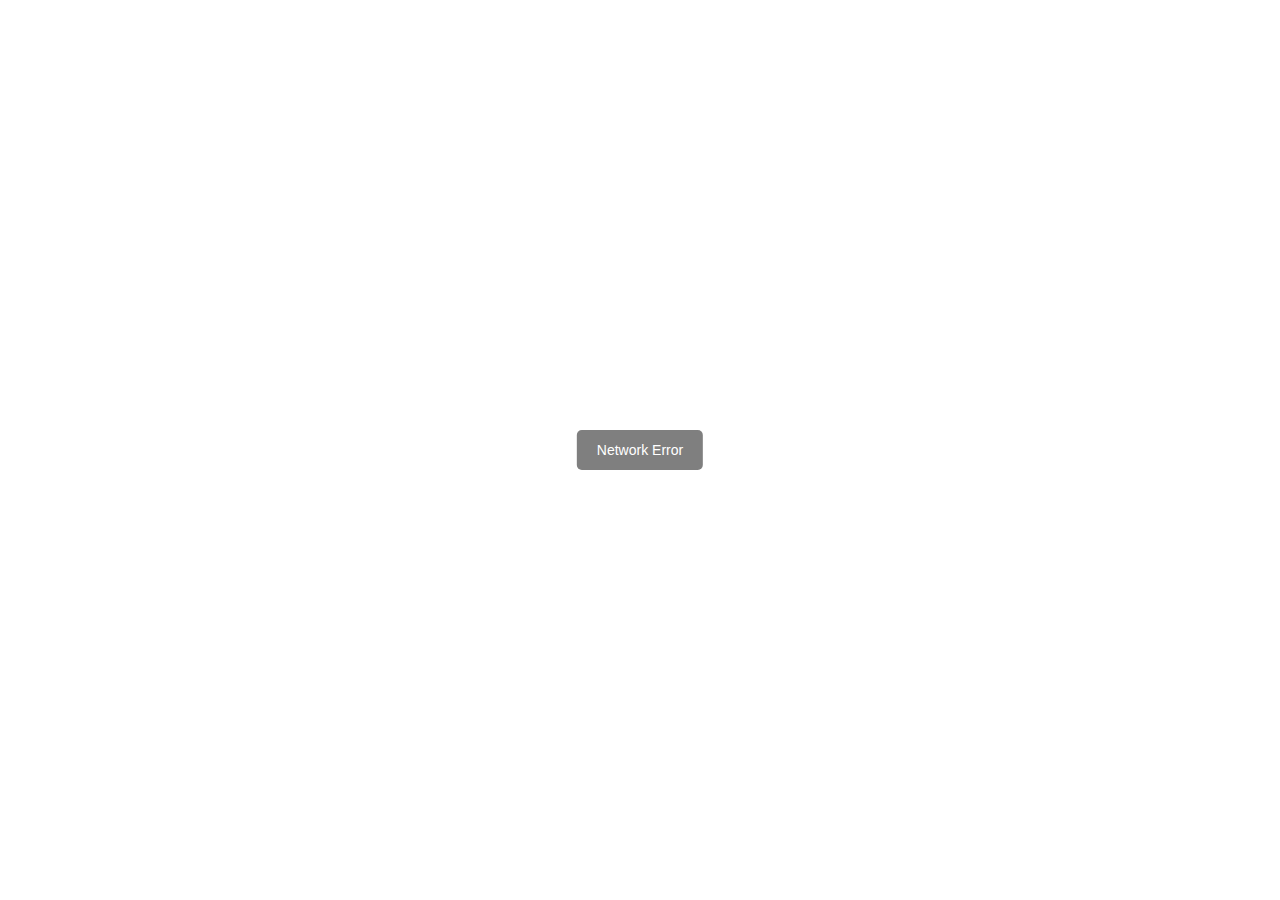
<file: music/index.html>
<!DOCTYPE html><html><head><meta charset=utf-8><meta name=renderer content=webkit><meta name=force-rendering content=webkit><meta name=viewport content="width=device-width,initial-scale=1,maximum-scale=1,minimum-scale=1,user-scalable=no"><title>HildaPlayer 在线音乐播放器</title><meta name=keywords content="HildaPlayer,播放器,在线音乐,在线播放器,音乐播放器,在线音乐播放器,HildaPlayer 在线音乐播放器"><meta name=description content=HildaPlayer在线音乐播放器><link rel=stylesheet href=//at.alicdn.com/t/font_1367495_eza6utwbiqn.css><style type=text/css>noscript{position:fixed;top:0;right:0;bottom:0;left:0;z-index:1996520;background:#fff;text-align:center;font-weight:700;font-size:34px;line-height:100px}#appLoading{position:fixed;top:0;left:0;z-index:1996;width:100%;height:100%;font-size:20px;background:#fff}#appLoading.removeAnimate{animation:removeAnimate .3s .5s 1 both}#appLoading .loader{position:absolute;top:50%;left:50%;width:5em;height:5em;transform:translate(-50%,-50%) rotate(165deg)}#appLoading .loader::after,#appLoading .loader::before{content:'';position:absolute;top:50%;left:50%;display:block;width:1em;height:1em;border-radius:.5em;transform:translate(-50%,-50%)}#appLoading .loader::before{animation:before 2s infinite}#appLoading .loader::after{animation:after 2s infinite}@keyframes before{0%{width:1em;box-shadow:2em -1em rgba(225,20,98,.75),-2em 1em rgba(111,202,220,.75)}35%{width:5em;box-shadow:0 -1em rgba(225,20,98,.75),0 1em rgba(111,202,220,.75)}70%{width:1em;box-shadow:-2em -1em rgba(225,20,98,.75),2em 1em rgba(111,202,220,.75)}100%{box-shadow:2em -1em rgba(225,20,98,.75),-2em 1em rgba(111,202,220,.75)}}@keyframes after{0%{height:1em;box-shadow:1em 2em rgba(61,184,143,.75),-1em -2em rgba(233,169,32,.75)}35%{height:5em;box-shadow:1em 0 rgba(61,184,143,.75),-1em 0 rgba(233,169,32,.75)}70%{height:1em;box-shadow:1em -2em rgba(61,184,143,.75),-1em 2em rgba(233,169,32,.75)}100%{box-shadow:1em 2em rgba(61,184,143,.75),-1em -2em rgba(233,169,32,.75)}}@keyframes removeAnimate{from{opacity:1}to{opacity:0}}</style><script>!function(){if(window.ActiveXObject||"ActiveXObject"in window)window.location="./prompt.html"}()</script><script>var _hmt=_hmt||[];window._hmt=_hmt,function(){var e=document.createElement("script");e.src="https://hm.baidu.com/hm.js?71e62b6d09afa9deac7bfa5c60ad06dd";var t=document.getElementsByTagName("script")[0];t.parentNode.insertBefore(e,t)}()</script><link href=css/chunk-1ed17d46.312471e4.css rel=prefetch><link href=css/chunk-508154b8.21248fb8.css rel=prefetch><link href=css/chunk-540e805e.1b392e3a.css rel=prefetch><link href=css/chunk-5e4ce6f0.4a34b238.css rel=prefetch><link href=css/chunk-5fbc8a8b.bb4360c9.css rel=prefetch><link href=css/chunk-637960e2.6c31eddd.css rel=prefetch><link href=css/chunk-88b12574.c6d6d7d6.css rel=prefetch><link href=css/chunk-e1afb26e.1f2bc8b0.css rel=prefetch><link href=js/chunk-1ed17d46.e08721c4.js rel=prefetch><link href=js/chunk-508154b8.5cb61bb8.js rel=prefetch><link href=js/chunk-540e805e.e670fee7.js rel=prefetch><link href=js/chunk-5e4ce6f0.cc0e6f7c.js rel=prefetch><link href=js/chunk-5fbc8a8b.197ec569.js rel=prefetch><link href=js/chunk-637960e2.9717f149.js rel=prefetch><link href=js/chunk-88b12574.bd37eaee.js rel=prefetch><link href=js/chunk-e1afb26e.2587b958.js rel=prefetch><link href=css/app.f68caca2.css rel=preload as=style><link href=js/app.d69a81e0.js rel=preload as=script><link href=js/chunk-vendors.902edc27.js rel=preload as=script><link href=css/app.f68caca2.css rel=stylesheet></head><body><noscript>HildaPlayer 在线音乐播放器<br>为了更好的体验请开启 script</noscript><div id=appLoading><div class=loader></div></div><div id=mmPlayer></div><script src=js/chunk-vendors.902edc27.js></script><script src=js/app.d69a81e0.js></script></body></html>
</file>
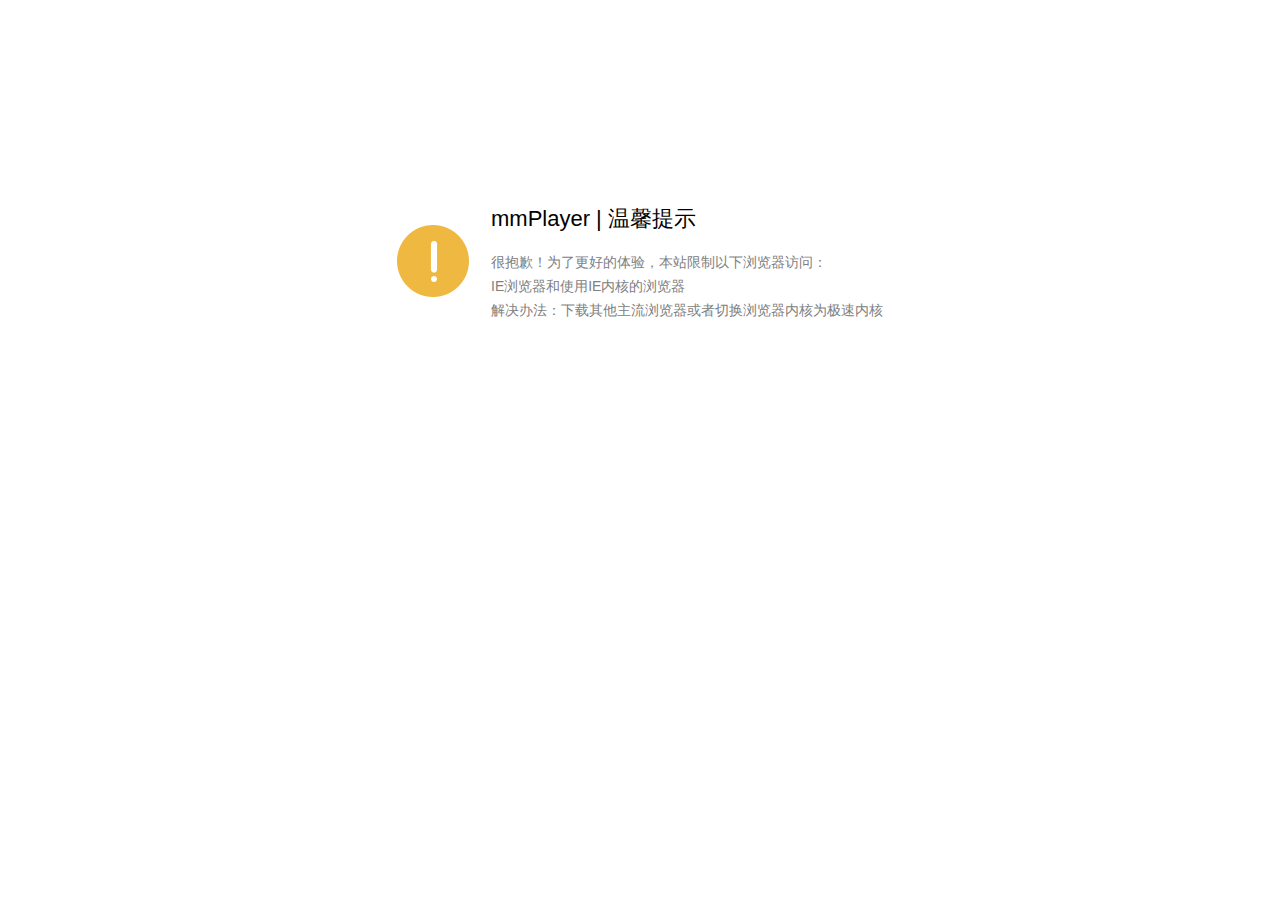
<file: music/prompt.html>
<!DOCTYPE html>
<html>
<head>
  <meta charset="UTF-8">
  <meta name="robots" content="noindex,nofollow"/>
  <title>mmPlayer | 温馨提示</title>
  <style>
    body{font-size: 14px;font-family: 'helvetica neue',tahoma,arial,'hiragino sans gb','microsoft yahei','Simsun',sans-serif; background-color:#fff; color:#808080;}
    .wrap{margin:200px auto;width:510px;}
    td{text-align:left; padding:2px 10px;}
    td.header{font-size:22px; padding-bottom:10px; color:#000;}
    td.check-info{padding-top:20px;}
    a{color:#328ce5; text-decoration:none;}
    a:hover{text-decoration:underline;}
  </style>
</head>
<body>
  <div class="wrap">
    <table>
      <tr>
        <td rowspan="5"><img src="./img/warn.png"></td>
        <td class="header">mmPlayer | 温馨提示</td>
      </tr>
      <tr><td></td></tr>
      <tr><td>很抱歉！为了更好的体验，本站限制以下浏览器访问：</td></tr>
      <tr><td>IE浏览器和使用IE内核的浏览器</td></tr>
      <tr><td>解决办法：下载其他主流浏览器或者切换浏览器内核为极速内核</td></tr>
    </table>
  </div>
</body>
</html>
</file>
